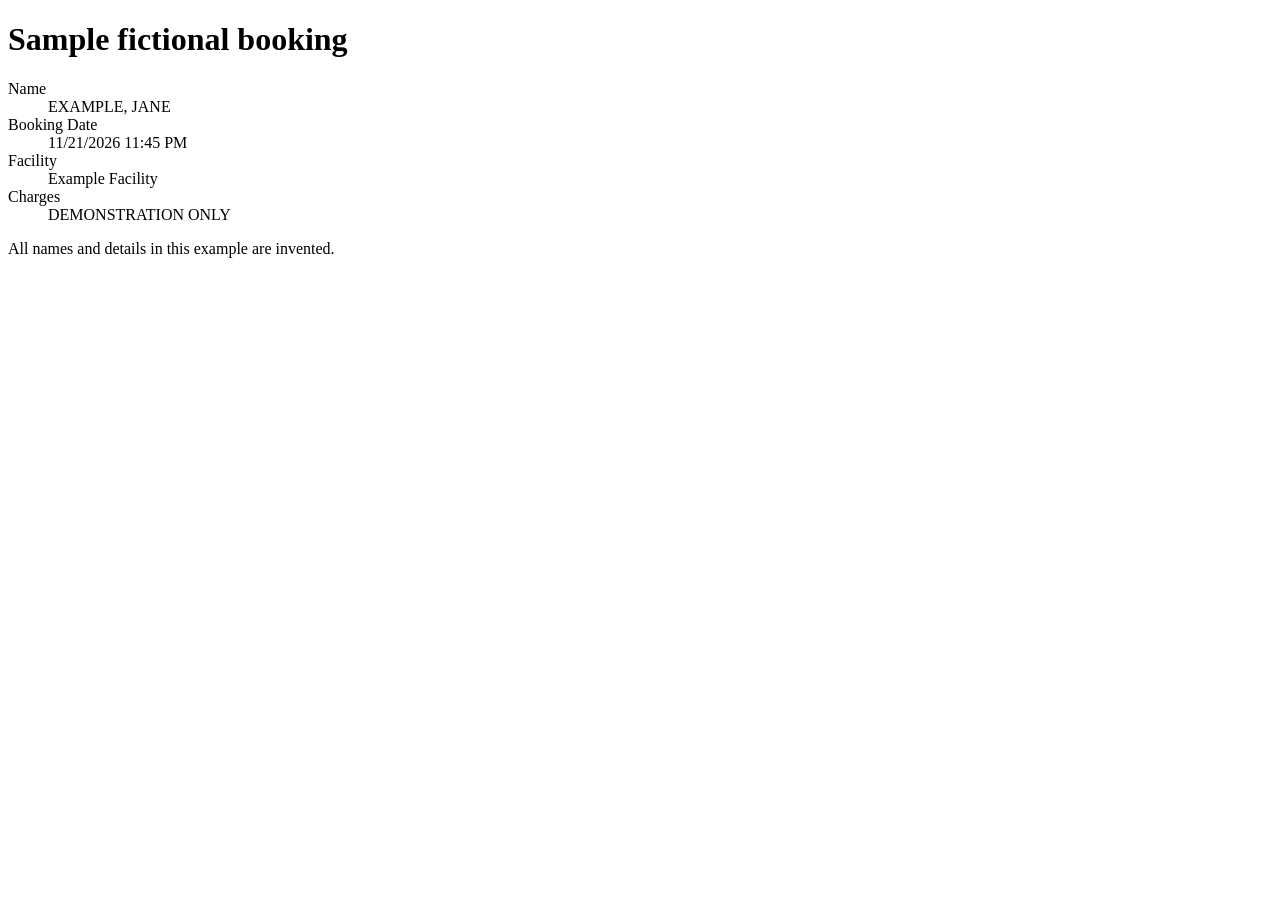
<file: fixtures/fake_booking.html>
<!doctype html><html><body><h1>Sample fictional booking</h1><dl>
<dt>Name</dt><dd>EXAMPLE, JANE</dd>
<dt>Booking Date</dt><dd>11/21/2026 11:45 PM</dd>
<dt>Facility</dt><dd>Example Facility</dd>
<dt>Charges</dt><dd>DEMONSTRATION ONLY</dd></dl>
<p>All names and details in this example are invented.</p></body></html>
</file>
